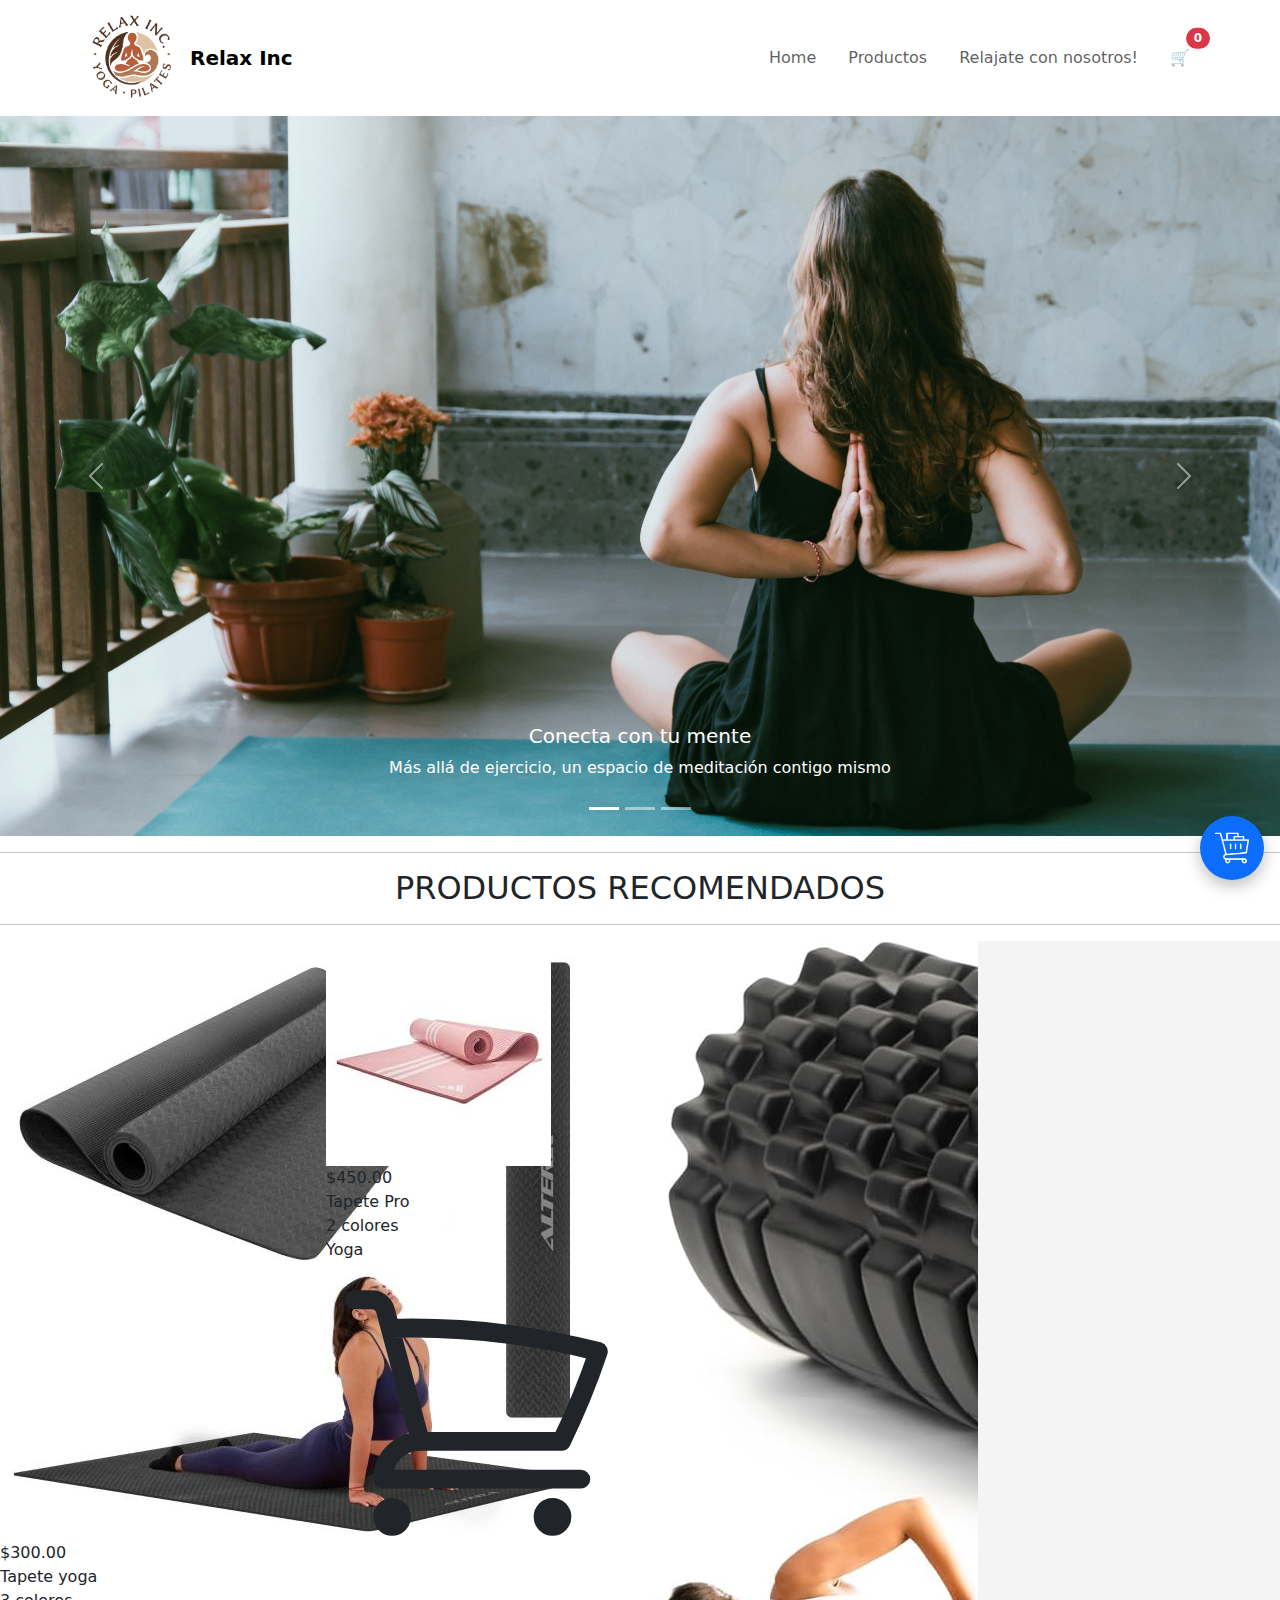
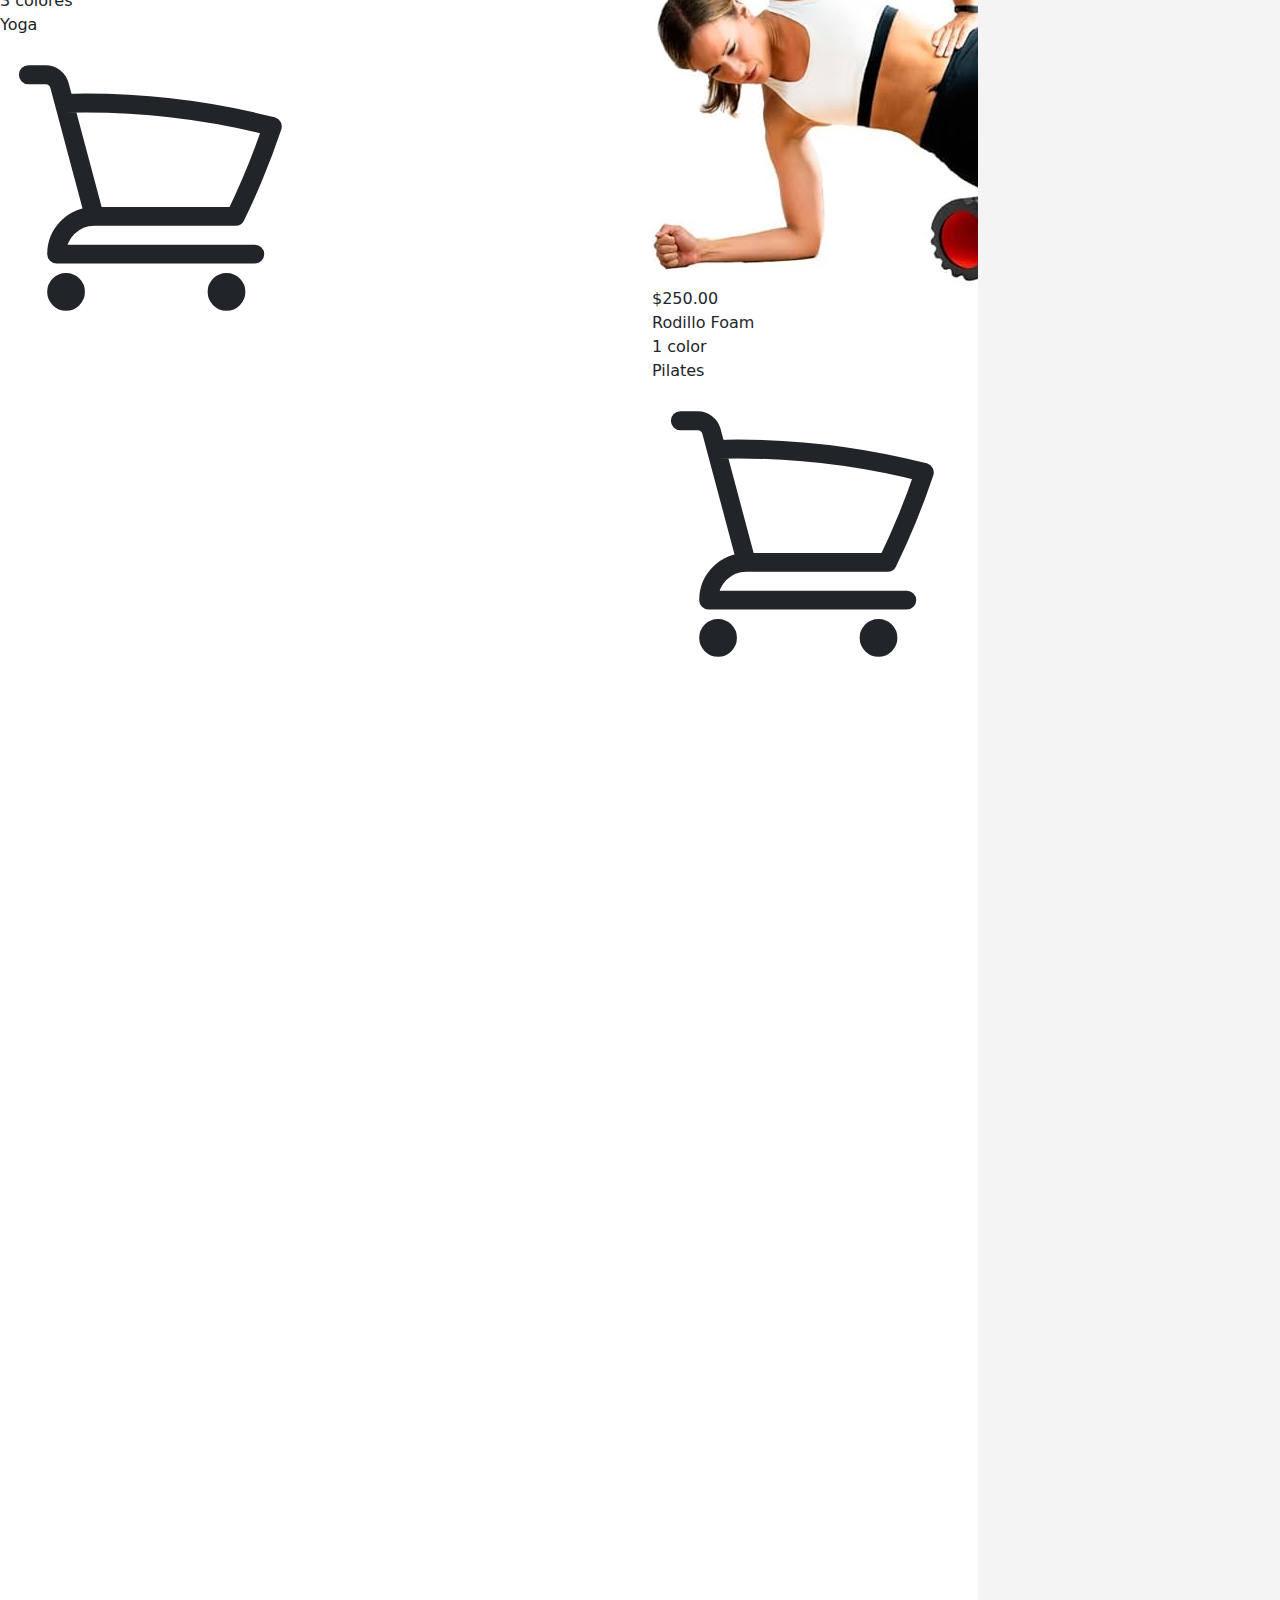
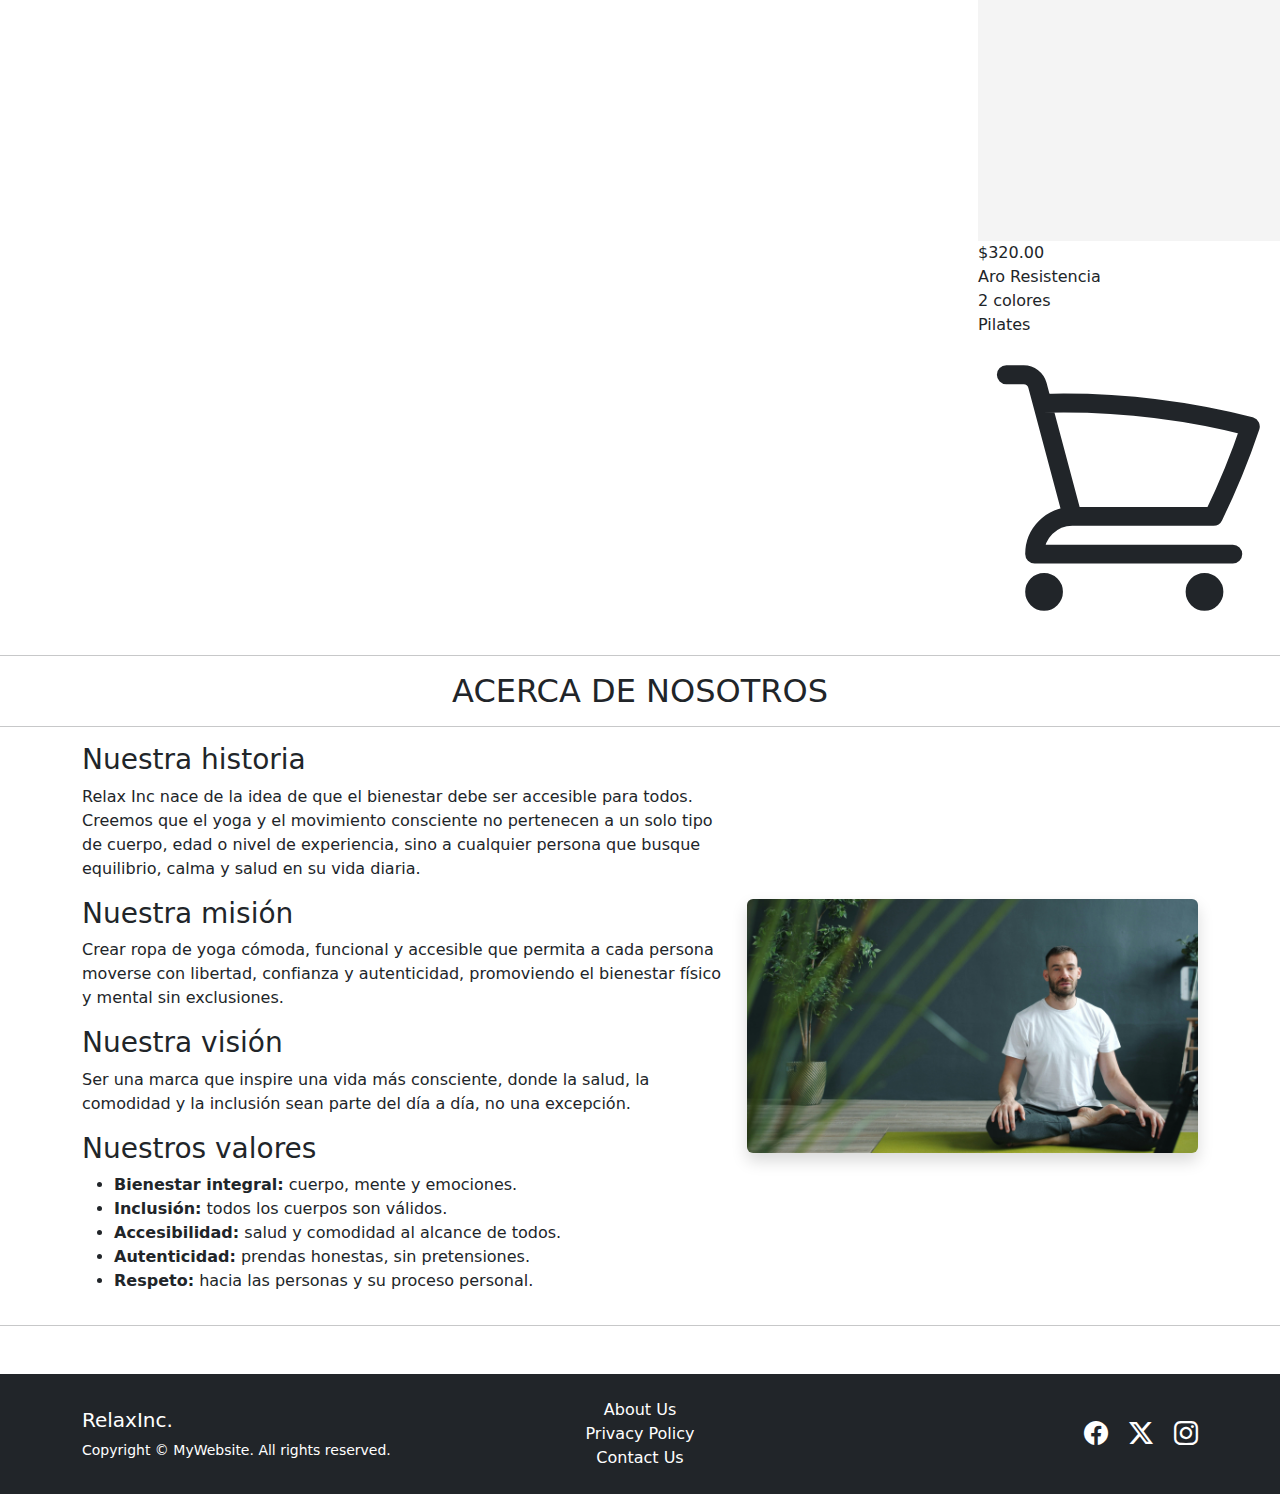
<file: index.html>
<!DOCTYPE html>
<html lang="es">
<head>
    <meta charset="UTF-8">
    <meta name="viewport" content="width=device-width, initial-scale=1.0">
    <title>Relax Inc</title>
    <!-- Bootstrap CSS -->
    <link href="https://cdn.jsdelivr.net/npm/bootstrap@5.3.2/dist/css/bootstrap.min.css" rel="stylesheet" integrity="sha384-T3c6CoIi6uLrA9TneNEoa7RxnatzjcDSCmG1MXxSR1GAsXEV/Dwwykc2MPK8M2HN" crossorigin="anonymous">
    <link rel="stylesheet" href="src/css/home.css">
    <link rel="stylesheet" href="https://cdn.jsdelivr.net/npm/bootstrap-icons@1.11.3/font/bootstrap-icons.min.css">
    <link rel="preconnect" href="https://fonts.googleapis.com">
    <link rel="preconnect" href="https://fonts.gstatic.com/" crossorigin>
    <link href="https://fonts.googleapis.com/css2?family=Lato:ital,wght@0,100;0,300;0,400;0,700;0,900;1,100;1,300;1,400;1,700;1,900&family=Quicksand:wght@300..700&display=swap" rel="stylesheet">
    <link href="https://cdn.jsdelivr.net/npm/bootstrap@5.3.0/dist/css/bootstrap.min.css" rel="stylesheet">
    <link rel="preconnect" href="https://fonts.googleapis.com">
    <link rel="preconnect" href="https://fonts.gstatic.com" crossorigin>
    <link href="https://fonts.googleapis.com/css2?family=Ephesis&family=Lato:wght@300;400;700&display=swap" rel="stylesheet">
  </head>
<body>
  <main>
    <header>
        <nav class="navbar navbar-expand-md navbar-light bg-white shadow-sm">
            <div class="container">

                <!-- Logo -->
                <a class="navbar-brand d-flex align-items-center" href="index.html">
                    <img src="src/assets/logo-Relax-inc.png" alt="Relax Inc Logo" width="100">
                    <span class="ms-2 fw-bold">Relax Inc</span>
                </a>

                <!-- Botón mobile -->
                <button class="navbar-toggler" type="button" data-bs-toggle="collapse" data-bs-target="#navbarMain" aria-label="Toggle navigation">
                    <span class="navbar-toggler-icon"></span>
                </button>

                <!-- Menú -->
                <div class="collapse navbar-collapse" id="navbarMain">
                    <ul class="navbar-nav ms-auto align-items-md-center gap-md-3">
                        <li class="nav-item">
                            <a class="nav-link" href="index.html">Home</a>
                        </li>

                        <li class="nav-item">
                            <a class="nav-link" href="productos.html">Productos</a>
                        </li>

                        <li class="nav-item">
                            <a class="nav-link" href="Respiracion.html">Relajate con nosotros!</a>
                        </li>

                        <!-- Carrito -->
                        <li class="nav-item">
                            <a class="nav-link position-relative" href="productos.html">
                            🛒
                            <span class="position-absolute top-0 start-100 translate-middle badge rounded-pill bg-danger">
                                0
                            </span>
                        </a>
                        </li>

                    </ul>
                </div>
            </div>
        </nav>
    </header>
    <div id="carouselExampleControls" class="carousel slide" data-bs-ride="carousel" data-bs-pause="hover">
      <div class="carousel-indicators">
        <button type="button" data-bs-target="#carouselExampleControls" data-bs-slide-to="0" class="active" aria-current="true" aria-label="Slide 1"></button>
        <button type="button" data-bs-target="#carouselExampleControls" data-bs-slide-to="1" aria-label="Slide 2"></button>
        <button type="button" data-bs-target="#carouselExampleControls" data-bs-slide-to="2" aria-label="Slide 3"></button>
      </div>
      <div class="carousel-inner">
        <div class="carousel-item active">
          <img class="d-block w-100" src="src/assets/ImgCarruselHome1.jpg" alt="First slide">
          <div class="carousel-caption d-none d-md-block">
            <h5>Conecta con tu mente</h5>
            <p>Más allá de ejercicio, un espacio de meditación contigo mismo</p>
          </div>
        </div>
        <div class="carousel-item">
          <img class="d-block w-100" src="src/assets/ImgCarruselHome2.jpg" alt="Second slide">
          <div class="carousel-caption d-none d-md-block">
            <h5>Crea comunidad</h5>
            <p>Acércate a grupos y conecta con las personas</p>
          </div>
        </div>
        <div class="carousel-item">
          <img class="d-block w-100" src="src/assets/ImgCarruselHome3.jpg" alt="Third slide">
          <div class="carousel-caption d-none d-md-block">
            <h5>Mueve tu cuerpo</h5>
            <p>Agradece a tu cuerpo por lo que hace por ti</p>
          </div>
        </div>
      </div>
      <button class="carousel-control-prev" type="button" data-bs-target="#carouselExampleControls" data-bs-slide="prev">
      <span class="carousel-control-prev-icon" aria-hidden="true"></span>
      <span class="visually-hidden">Previous</span>
      </button>
      <button class="carousel-control-next" type="button" data-bs-target="#carouselExampleControls" data-bs-slide="next">
      <span class="carousel-control-next-icon" aria-hidden="true"></span>
      <span class="visually-hidden">Next</span>
      </button>
    </div>
    <hr>
    <h2 class="text-center">PRODUCTOS RECOMENDADOS</h2>
    <hr>
     <div class="row g-4" id="contenedor-productos">  
            <div class="col-12 col-sm-6 col-lg-3 item-producto" data-categoria="yoga">
                <div class="product-card">
                    <div class="img-container">
                        <img src="src/images/yoga.jpg" alt="Tapete Yoga" class="product-img">
                    </div>
                    <div class="card-info">
                        <div class="price">$300.00</div>
                        <div class="product-name">Tapete yoga</div>
                        <div class="product-variants">3 colores</div>
                        <div class="product-category">Yoga</div>
                        
                        <div class="card-bottom">
                            <svg class="cart-icon" xmlns="http://www.w3.org/2000/svg" fill="none" viewBox="0 0 24 24" stroke-width="1.5" stroke="currentColor">
                                <path stroke-linecap="round" stroke-linejoin="round" d="M2.25 3h1.386c.51 0 .955.343 1.087.835l.383 1.437M7.5 14.25a3 3 0 00-3 3h15.75m-12.75-3h11.218c1.121-2.3 2.1-4.684 2.924-7.138a60.114 60.114 0 00-16.536-1.84M7.5 14.25L5.106 5.272M6 20.25a.75.75 0 11-1.5 0 .75.75 0 011.5 0zm12.75 0a.75.75 0 11-1.5 0 .75.75 0 011.5 0z" />
                            </svg>
                        </div>
                    </div>
                </div>
            </div>

            <div class="col-12 col-sm-6 col-lg-3 item-producto" data-categoria="yoga">
                <div class="product-card">
                    <div class="img-container">
                        <img src="src/images/tapetepro.jpg" alt="Tapete Pro" class="product-img">
                    </div>
                    <div class="card-info">
                        <div class="price">$450.00</div>
                        <div class="product-name">Tapete Pro</div>
                        <div class="product-variants">2 colores</div>
                        <div class="product-category">Yoga</div>
                        
                        <div class="card-bottom">
                            <svg class="cart-icon" xmlns="http://www.w3.org/2000/svg" fill="none" viewBox="0 0 24 24" stroke-width="1.5" stroke="currentColor">
                                <path stroke-linecap="round" stroke-linejoin="round" d="M2.25 3h1.386c.51 0 .955.343 1.087.835l.383 1.437M7.5 14.25a3 3 0 00-3 3h15.75m-12.75-3h11.218c1.121-2.3 2.1-4.684 2.924-7.138a60.114 60.114 0 00-16.536-1.84M7.5 14.25L5.106 5.272M6 20.25a.75.75 0 11-1.5 0 .75.75 0 011.5 0zm12.75 0a.75.75 0 11-1.5 0 .75.75 0 011.5 0z" />
                            </svg>
                        </div>
                    </div>
                </div>
            </div>

            <div class="col-12 col-sm-6 col-lg-3 item-producto" data-categoria="pilates">
                <div class="product-card">
                    <div class="img-container">
                        <img src="src/images/rodillofoam.jpg" alt="Roller" class="product-img">
                    </div>
                    <div class="card-info">
                        <div class="price">$250.00</div>
                        <div class="product-name">Rodillo Foam</div>
                        <div class="product-variants">1 color</div>
                        <div class="product-category">Pilates</div>
                        
                        <div class="card-bottom">
                            <svg class="cart-icon" xmlns="http://www.w3.org/2000/svg" fill="none" viewBox="0 0 24 24" stroke-width="1.5" stroke="currentColor">
                                <path stroke-linecap="round" stroke-linejoin="round" d="M2.25 3h1.386c.51 0 .955.343 1.087.835l.383 1.437M7.5 14.25a3 3 0 00-3 3h15.75m-12.75-3h11.218c1.121-2.3 2.1-4.684 2.924-7.138a60.114 60.114 0 00-16.536-1.84M7.5 14.25L5.106 5.272M6 20.25a.75.75 0 11-1.5 0 .75.75 0 011.5 0zm12.75 0a.75.75 0 11-1.5 0 .75.75 0 011.5 0z" />
                            </svg>
                        </div>
                    </div>
                </div>
            </div>

            <div class="col-12 col-sm-6 col-lg-3 item-producto" data-categoria="pilates">
                <div class="product-card">
                    <div class="img-container">
                        <img src="src/images/aro.jpg" alt="Aro Pilates" class="product-img">
                    </div>
                    <div class="card-info">
                        <div class="price">$320.00</div>
                        <div class="product-name">Aro Resistencia</div>
                        <div class="product-variants">2 colores</div>
                        <div class="product-category">Pilates</div>
                        
                        <div class="card-bottom">
                            <svg class="cart-icon" xmlns="http://www.w3.org/2000/svg" fill="none" viewBox="0 0 24 24" stroke-width="1.5" stroke="currentColor">
                                <path stroke-linecap="round" stroke-linejoin="round" d="M2.25 3h1.386c.51 0 .955.343 1.087.835l.383 1.437M7.5 14.25a3 3 0 00-3 3h15.75m-12.75-3h11.218c1.121-2.3 2.1-4.684 2.924-7.138a60.114 60.114 0 00-16.536-1.84M7.5 14.25L5.106 5.272M6 20.25a.75.75 0 11-1.5 0 .75.75 0 011.5 0zm12.75 0a.75.75 0 11-1.5 0 .75.75 0 011.5 0z" />
                            </svg>
                        </div>
                    </div>
                </div>
            </div>

        </div>
    
    <hr>
    <h2 class="text-center">ACERCA DE NOSOTROS</h2>
    <hr>
    <div class="container">
      <div class="row align-items-center">
        <div class="col-lg-7">
          <h3 class="h3">Nuestra historia</h3>
          <p>Relax Inc nace de la idea de que el bienestar debe ser accesible para todos. Creemos que el yoga y el movimiento consciente no pertenecen a un solo tipo de cuerpo, edad o nivel de experiencia, sino a cualquier persona que busque equilibrio, calma y salud en su vida diaria.</p>
          
          <h3 class="h3">Nuestra misión</h3>
          <p>Crear ropa de yoga cómoda, funcional y accesible que permita a cada persona moverse con libertad, confianza y autenticidad, promoviendo el bienestar físico y mental sin exclusiones.</p>
          
          <h3 class="h3">Nuestra visión</h3>
          <p>Ser una marca que inspire una vida más consciente, donde la salud, la comodidad y la inclusión sean parte del día a día, no una excepción.</p>
          
          <h3 class="h3">Nuestros valores</h3>
          <ul class="list">
            <li><strong>Bienestar integral:</strong> cuerpo, mente y emociones.</li>
            <li><strong>Inclusión:</strong> todos los cuerpos son válidos.</li>
            <li><strong>Accesibilidad:</strong> salud y comodidad al alcance de todos.</li>
            <li><strong>Autenticidad:</strong> prendas honestas, sin pretensiones.</li>
            <li><strong>Respeto:</strong> hacia las personas y su proceso personal.</li>
          </ul>
        </div>
        <div class="col-lg-5">
           <img src="src/assets/ImgAcercaDeNosotros.jpg" class="img-fluid rounded shadow" alt="RelaxInc Lifestyle">
        </div>
      </div>
    </div>
    <hr>
    <footer class="bg-dark text-white py-4 mt-5">
      <div class="container">
        <div class="row align-items-center">
          <div class="col-md-4 mb-3 mb-md-0">
            <h5>RelaxInc.</h5>
            <p class="small mb-0">Copyright © MyWebsite. All rights reserved.</p>
          </div>
          <div class="col-md-4 mb-3 mb-md-0 text-center">
            <ul class="list-unstyled mb-0">
              <li><a href="#" class="text-white text-decoration-none">About Us</a></li>
              <li><a href="#" class="text-white text-decoration-none">Privacy Policy</a></li>
              <li><a href="#" class="text-white text-decoration-none">Contact Us</a></li>
            </ul>
          </div>
          <div class="col-md-4 text-center text-md-end">
            <a href="#" class="text-white me-3 text-decoration-none" aria-label="Facebook">
              <i class="bi bi-facebook fs-4"></i>
            </a>
            <a href="#" class="text-white me-3 text-decoration-none" aria-label="Twitter">
              <i class="bi bi-twitter-x fs-4"></i>
            </a>
            <a href="#" class="text-white text-decoration-none" aria-label="Instagram">
              <i class="bi bi-instagram fs-4"></i>
            </a>
          </div>
        </div>
      </div>
    </footer>

    <a href="productos.html" class="floating-buy" aria-label="Ir a la tienda">
      <img src="src/assets/icons/carro-de-la-compra.png" alt="Carrito de compras">
    </a>
    
    <!-- Bootstrap JS Bundle con Popper -->
    <script src="https://cdn.jsdelivr.net/npm/bootstrap@5.3.2/dist/js/bootstrap.bundle.min.js" integrity="sha384-C6RzsynM9kWDrMNeT87bh95OGNyZPhcTNXj1NW7RuBCsyN/o0jlpcV8Qyq46cDfL" crossorigin="anonymous"></script>
</main>
  </body>
</html>
</file>
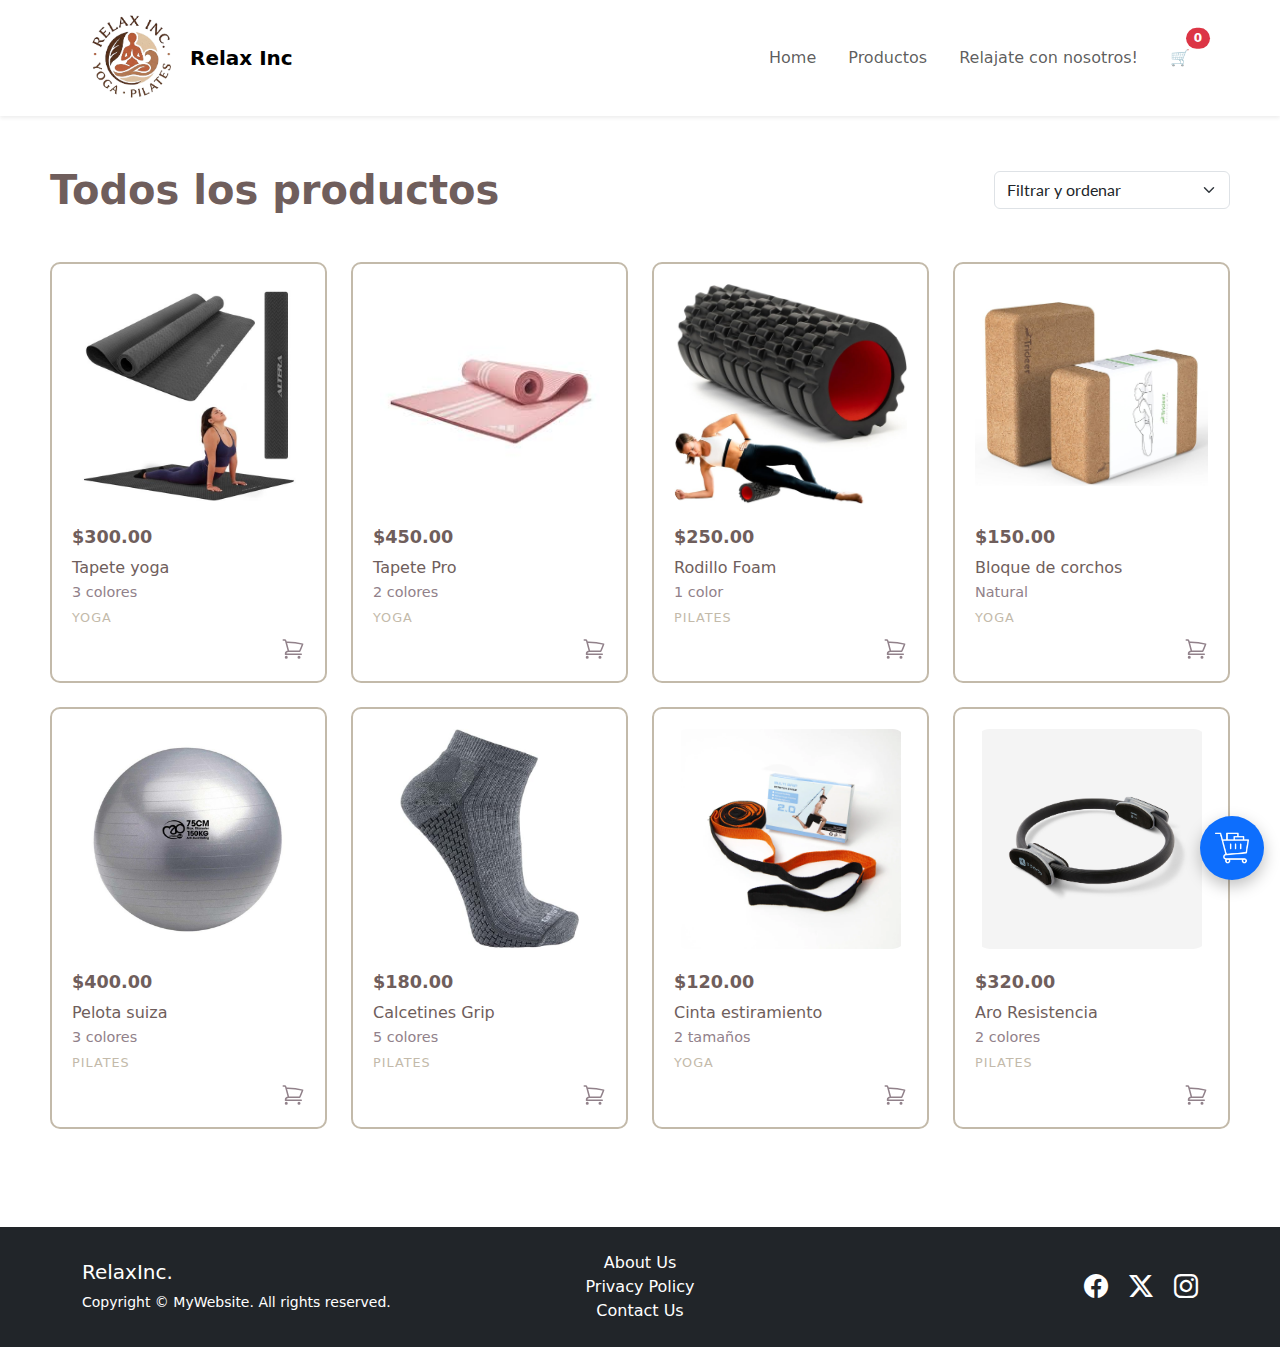
<file: productos.html>
<!DOCTYPE html>
<html lang="es">
<head>
    <meta charset="UTF-8">
    <meta name="viewport" content="width=device-width, initial-scale=1.0">
    <link rel="preconnect" href="https://fonts.googleapis.com">
    <link rel="preconnect" href="https://fonts.gstatic.com/" crossorigin>
    <link rel="stylesheet" href="src/css/products.css">
    <link rel="stylesheet" href="src/css/home.css">
    <link rel="stylesheet" href="https://cdn.jsdelivr.net/npm/bootstrap-icons@1.11.3/font/bootstrap-icons.min.css">
    <link href="https://fonts.googleapis.com/css2?family=Lato:ital,wght@0,100;0,300;0,400;0,700;0,900;1,100;1,300;1,400;1,700;1,900&family=Quicksand:wght@300..700&display=swap" rel="stylesheet">
    <link href="https://cdn.jsdelivr.net/npm/bootstrap@5.3.0/dist/css/bootstrap.min.css" rel="stylesheet">
    <title>Productos - Relax Inc</title>
    <header>
        <nav class="navbar navbar-expand-md navbar-light bg-white shadow-sm">
            <div class="container">

                <!-- Logo -->
                <a class="navbar-brand d-flex align-items-center" href="index.html">
                    <img src="src/assets/logo-Relax-inc.png" alt="Relax Inc Logo" width="100">
                    <span class="ms-2 fw-bold">Relax Inc</span>
                </a>

                <!-- Botón mobile -->
                <button class="navbar-toggler" type="button" data-bs-toggle="collapse" data-bs-target="#navbarMain">
                    <span class="navbar-toggler-icon"></span>
                </button>

                <!-- Menú -->
                <div class="collapse navbar-collapse" id="navbarMain">
                    <ul class="navbar-nav ms-auto align-items-md-center gap-md-3">
                        <li class="nav-item">
                            <a class="nav-link" href="index.html">Home</a>
                        </li>

                        <li class="nav-item">
                            <a class="nav-link" href="productos.html">Productos</a>
                        </li>

                        <li class="nav-item">
                            <a class="nav-link" href="Respiracion.html">Relajate con nosotros!</a>
                        </li>

                        <!-- Carrito -->
                        <li class="nav-item">
                            <a class="nav-link position-relative" href="productos.html">
                            🛒
                            <span class="position-absolute top-0 start-100 translate-middle badge rounded-pill bg-danger">
                                0
                            </span>
                        </a>
                        </li>

                    </ul>
                </div>
            </div>
        </nav>
    </header>
</head>
<body>

    <div class="main-container">
        
        <div class="header-controls">
            <h1 class="page-title">Todos los productos</h1>
            
            <select id="filtro" class="form-select filter-btn" aria-label="Filtrar productos">
                <option value="todos">Filtrar y ordenar</option>
                <option value="yoga">Yoga</option>
                <option value="pilates">Pilates</option>
            </select>
        </div>

        <div class="row g-4" id="contenedor-productos">
            
            <div class="col-12 col-sm-6 col-lg-3 item-producto" data-categoria="yoga">
                <div class="product-card">
                    <div class="img-container">
                        <img src="src/images/yoga.jpg" alt="Tapete Yoga" class="product-img">
                    </div>
                    <div class="card-info">
                        <div class="price">$300.00</div>
                        <div class="product-name">Tapete yoga</div>
                        <div class="product-variants">3 colores</div>
                        <div class="product-category">Yoga</div>
                        
                        <div class="card-bottom">
                            <svg class="cart-icon" xmlns="http://www.w3.org/2000/svg" fill="none" viewBox="0 0 24 24" stroke-width="1.5" stroke="currentColor">
                                <path stroke-linecap="round" stroke-linejoin="round" d="M2.25 3h1.386c.51 0 .955.343 1.087.835l.383 1.437M7.5 14.25a3 3 0 00-3 3h15.75m-12.75-3h11.218c1.121-2.3 2.1-4.684 2.924-7.138a60.114 60.114 0 00-16.536-1.84M7.5 14.25L5.106 5.272M6 20.25a.75.75 0 11-1.5 0 .75.75 0 011.5 0zm12.75 0a.75.75 0 11-1.5 0 .75.75 0 011.5 0z" />
                            </svg>
                        </div>
                    </div>
                </div>
            </div>

            <div class="col-12 col-sm-6 col-lg-3 item-producto" data-categoria="yoga">
                <div class="product-card">
                    <div class="img-container">
                        <img src="src/images/tapetepro.jpg" alt="Tapete Pro" class="product-img">
                    </div>
                    <div class="card-info">
                        <div class="price">$450.00</div>
                        <div class="product-name">Tapete Pro</div>
                        <div class="product-variants">2 colores</div>
                        <div class="product-category">Yoga</div>
                        
                        <div class="card-bottom">
                            <svg class="cart-icon" xmlns="http://www.w3.org/2000/svg" fill="none" viewBox="0 0 24 24" stroke-width="1.5" stroke="currentColor">
                                <path stroke-linecap="round" stroke-linejoin="round" d="M2.25 3h1.386c.51 0 .955.343 1.087.835l.383 1.437M7.5 14.25a3 3 0 00-3 3h15.75m-12.75-3h11.218c1.121-2.3 2.1-4.684 2.924-7.138a60.114 60.114 0 00-16.536-1.84M7.5 14.25L5.106 5.272M6 20.25a.75.75 0 11-1.5 0 .75.75 0 011.5 0zm12.75 0a.75.75 0 11-1.5 0 .75.75 0 011.5 0z" />
                            </svg>
                        </div>
                    </div>
                </div>
            </div>

            <div class="col-12 col-sm-6 col-lg-3 item-produto" data-categoria="pilates">
                <div class="product-card">
                    <div class="img-container">
                        <img src="src/images/rodillofoam.jpg" alt="Roller" class="product-img">
                    </div>
                    <div class="card-info">
                        <div class="price">$250.00</div>
                        <div class="product-name">Rodillo Foam</div>
                        <div class="product-variants">1 color</div>
                        <div class="product-category">Pilates</div>
                        
                        <div class="card-bottom">
                            <svg class="cart-icon" xmlns="http://www.w3.org/2000/svg" fill="none" viewBox="0 0 24 24" stroke-width="1.5" stroke="currentColor">
                                <path stroke-linecap="round" stroke-linejoin="round" d="M2.25 3h1.386c.51 0 .955.343 1.087.835l.383 1.437M7.5 14.25a3 3 0 00-3 3h15.75m-12.75-3h11.218c1.121-2.3 2.1-4.684 2.924-7.138a60.114 60.114 0 00-16.536-1.84M7.5 14.25L5.106 5.272M6 20.25a.75.75 0 11-1.5 0 .75.75 0 011.5 0zm12.75 0a.75.75 0 11-1.5 0 .75.75 0 011.5 0z" />
                            </svg>
                        </div>
                    </div>
                </div>
            </div>

            <div class="col-12 col-sm-6 col-lg-3 item-producto" data-categoria="pilates">
                <div class="product-card">
                    <div class="img-container">
                        <img src="src/images/bloquecorcho.jpg" alt="Aro Pilates" class="product-img">
                    </div>
                    <div class="card-info">
                        <div class="price">$150.00</div>
                        <div class="product-name">Bloque de corchos</div>
                        <div class="product-variants">Natural</div>
                        <div class="product-category">Yoga</div>
                        
                        <div class="card-bottom">
                            <svg class="cart-icon" xmlns="http://www.w3.org/2000/svg" fill="none" viewBox="0 0 24 24" stroke-width="1.5" stroke="currentColor">
                                <path stroke-linecap="round" stroke-linejoin="round" d="M2.25 3h1.386c.51 0 .955.343 1.087.835l.383 1.437M7.5 14.25a3 3 0 00-3 3h15.75m-12.75-3h11.218c1.121-2.3 2.1-4.684 2.924-7.138a60.114 60.114 0 00-16.536-1.84M7.5 14.25L5.106 5.272M6 20.25a.75.75 0 11-1.5 0 .75.75 0 011.5 0zm12.75 0a.75.75 0 11-1.5 0 .75.75 0 011.5 0z" />
                            </svg>
                        </div>
                    </div>
                </div>
            </div>
            <div class="col-12 col-sm-6 col-lg-3 item-producto" data-categoria="yoga">
                <div class="product-card">
                    <div class="img-container">
                        <img src="src/images/pelota.jpg" alt="Tapete Yoga" class="product-img">
                    </div>
                    <div class="card-info">
                        <div class="price">$400.00</div>
                        <div class="product-name">Pelota suiza</div>
                        <div class="product-variants">3 colores</div>
                        <div class="product-category">Pilates</div>
                        
                        <div class="card-bottom">
                            <svg class="cart-icon" xmlns="http://www.w3.org/2000/svg" fill="none" viewBox="0 0 24 24" stroke-width="1.5" stroke="currentColor">
                                <path stroke-linecap="round" stroke-linejoin="round" d="M2.25 3h1.386c.51 0 .955.343 1.087.835l.383 1.437M7.5 14.25a3 3 0 00-3 3h15.75m-12.75-3h11.218c1.121-2.3 2.1-4.684 2.924-7.138a60.114 60.114 0 00-16.536-1.84M7.5 14.25L5.106 5.272M6 20.25a.75.75 0 11-1.5 0 .75.75 0 011.5 0zm12.75 0a.75.75 0 11-1.5 0 .75.75 0 011.5 0z" />
                            </svg>
                        </div>
                    </div>
                </div>
            </div>

            <div class="col-12 col-sm-6 col-lg-3 item-producto" data-categoria="yoga">
                <div class="product-card">
                    <div class="img-container">
                        <img src="src/images/calcetines.jpg" alt="Tapete Pro" class="product-img">
                    </div>
                    <div class="card-info">
                        <div class="price">$180.00</div>
                        <div class="product-name">Calcetines Grip</div>
                        <div class="product-variants">5 colores</div>
                        <div class="product-category">Pilates</div>
                        
                        <div class="card-bottom">
                            <svg class="cart-icon" xmlns="http://www.w3.org/2000/svg" fill="none" viewBox="0 0 24 24" stroke-width="1.5" stroke="currentColor">
                                <path stroke-linecap="round" stroke-linejoin="round" d="M2.25 3h1.386c.51 0 .955.343 1.087.835l.383 1.437M7.5 14.25a3 3 0 00-3 3h15.75m-12.75-3h11.218c1.121-2.3 2.1-4.684 2.924-7.138a60.114 60.114 0 00-16.536-1.84M7.5 14.25L5.106 5.272M6 20.25a.75.75 0 11-1.5 0 .75.75 0 011.5 0zm12.75 0a.75.75 0 11-1.5 0 .75.75 0 011.5 0z" />
                            </svg>
                        </div>
                    </div>
                </div>
            </div>

            <div class="col-12 col-sm-6 col-lg-3 item-producto" data-categoria="pilates">
                <div class="product-card">
                    <div class="img-container">
                        <img src="src/images/cinta.webp" alt="Roller" class="product-img">
                    </div>
                    <div class="card-info">
                        <div class="price">$120.00</div>
                        <div class="product-name">Cinta estiramiento</div>
                        <div class="product-variants">2 tamaños</div>
                        <div class="product-category">Yoga</div>
                        
                        <div class="card-bottom">
                            <svg class="cart-icon" xmlns="http://www.w3.org/2000/svg" fill="none" viewBox="0 0 24 24" stroke-width="1.5" stroke="currentColor">
                                <path stroke-linecap="round" stroke-linejoin="round" d="M2.25 3h1.386c.51 0 .955.343 1.087.835l.383 1.437M7.5 14.25a3 3 0 00-3 3h15.75m-12.75-3h11.218c1.121-2.3 2.1-4.684 2.924-7.138a60.114 60.114 0 00-16.536-1.84M7.5 14.25L5.106 5.272M6 20.25a.75.75 0 11-1.5 0 .75.75 0 011.5 0zm12.75 0a.75.75 0 11-1.5 0 .75.75 0 011.5 0z" />
                            </svg>
                        </div>
                    </div>
                </div>
            </div>

            <div class="col-12 col-sm-6 col-lg-3 item-producto" data-categoria="pilates">
                <div class="product-card">
                    <div class="img-container">
                        <img src="src/images/aro.jpg" alt="Aro Pilates" class="product-img">
                    </div>
                    <div class="card-info">
                        <div class="price">$320.00</div>
                        <div class="product-name">Aro Resistencia</div>
                        <div class="product-variants">2 colores</div>
                        <div class="product-category">Pilates</div>
                        
                        <div class="card-bottom">
                            <svg class="cart-icon" xmlns="http://www.w3.org/2000/svg" fill="none" viewBox="0 0 24 24" stroke-width="1.5" stroke="currentColor">
                                <path stroke-linecap="round" stroke-linejoin="round" d="M2.25 3h1.386c.51 0 .955.343 1.087.835l.383 1.437M7.5 14.25a3 3 0 00-3 3h15.75m-12.75-3h11.218c1.121-2.3 2.1-4.684 2.924-7.138a60.114 60.114 0 00-16.536-1.84M7.5 14.25L5.106 5.272M6 20.25a.75.75 0 11-1.5 0 .75.75 0 011.5 0zm12.75 0a.75.75 0 11-1.5 0 .75.75 0 011.5 0z" />
                            </svg>
                        </div>
                    </div>
                </div>
            </div>

        </div>
    </div>

        <footer class="bg-dark text-white py-4 mt-5">
            <div class="container">
                <div class="row align-items-center">
                    <div class="col-md-4 mb-3 mb-md-0">
                        <h5>RelaxInc.</h5>
                        <p class="small mb-0">Copyright © MyWebsite. All rights reserved.</p>
                    </div>
                    <div class="col-md-4 mb-3 mb-md-0 text-center">
                        <ul class="list-unstyled mb-0">
                        <li><a href="#" class="text-white text-decoration-none">About Us</a></li>
                        <li><a href="#" class="text-white text-decoration-none">Privacy Policy</a></li>
                        <li><a href="#" class="text-white text-decoration-none">Contact Us</a></li>
                        </ul>
                    </div>
                    <div class="col-md-4 text-center text-md-end">
                        <a href="#" class="text-white me-3 text-decoration-none" aria-label="Facebook">
                        <i class="bi bi-facebook fs-4"></i>
                        </a>
                        <a href="#" class="text-white me-3 text-decoration-none" aria-label="Twitter">
                        <i class="bi bi-twitter-x fs-4"></i>
                        </a>
                        <a href="#" class="text-white text-decoration-none" aria-label="Instagram">
                        <i class="bi bi-instagram fs-4"></i>
                        </a>
                    </div>
                </div>
            </div>
    </footer>

    <a href="productos.html" class="floating-buy" aria-label="Ir a la tienda">
      <img src="src/assets/icons/carro-de-la-compra.png" alt="Carrito de compras">
    </a>

    <!-- Bootstrap JS Bundle con Popper -->
    <script src="https://cdn.jsdelivr.net/npm/bootstrap@5.3.2/dist/js/bootstrap.bundle.min.js" integrity="sha384-C6RzsynM9kWDrMNeT87bh95OGNyZPhcTNXj1NW7RuBCsyN/o0jlpcV8Qyq46cDfL" crossorigin="anonymous"></script>
</body>
</html>
</file>
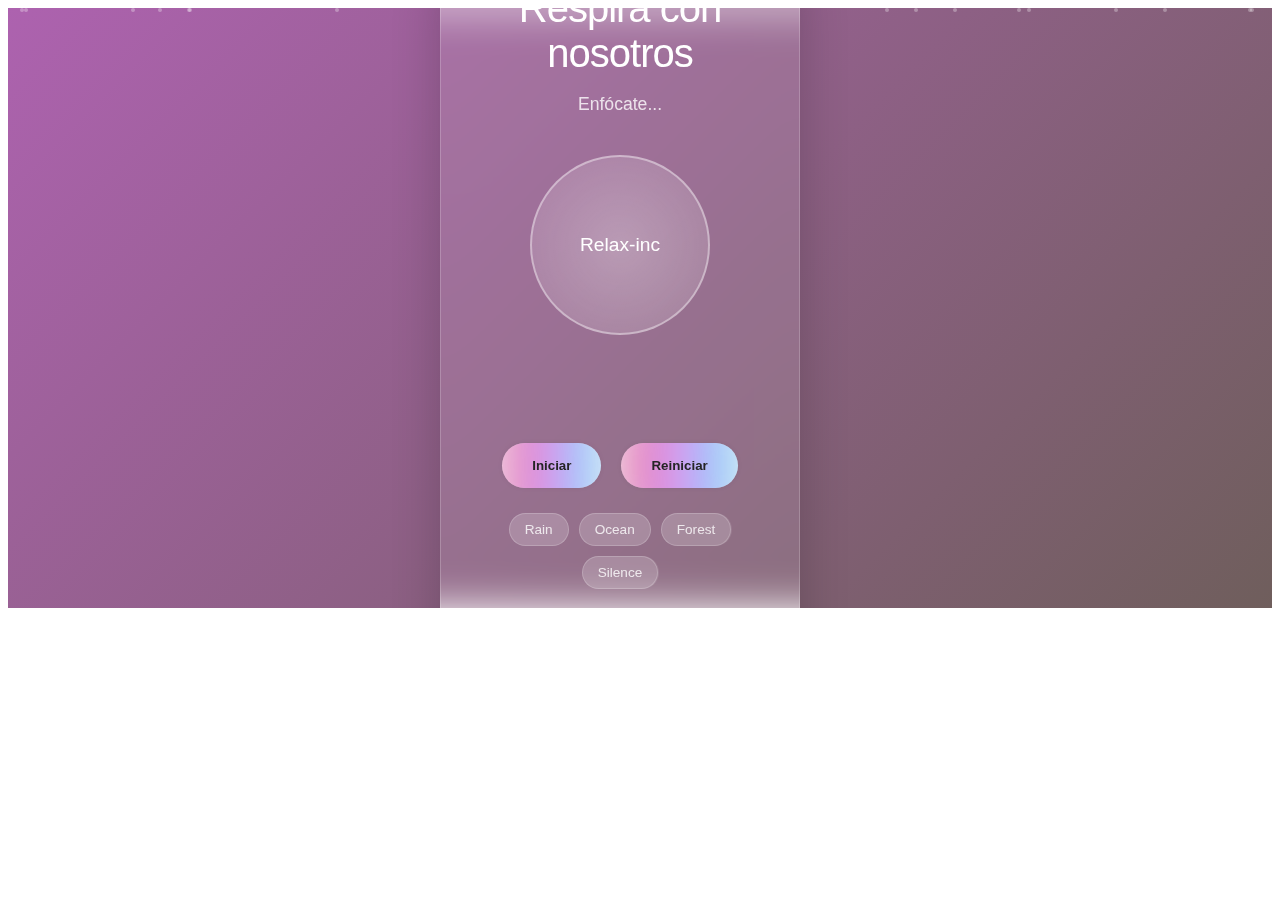
<file: Respiracion.html>
<!DOCTYPE html>
<html lang="es">
<head>
    <link rel="stylesheet" href="src/css/Respiracion.css">
</head>
<body>
<div id="breathing-app-root">
    <section class="breathing-section">
        <div class="bg-particles"></div>

        <div class="breathing-container">
            <h1>Respira con nosotros</h1>
            <p class="breathing-subtitle">Enfócate...</p>

            <div class="breathing-circle-wrapper" onclick="toggleBreathing()">
                <div class="inner-circle" id="breathingCircle">
                    <div style="color:white; font-size: 1.2rem; font-weight: 300; z-index: 2;">Relax-inc</div>
                </div>
            </div>

            <div class="breathing-instruction" id="instruction">Presiona el circulo para comenzar</div>

            <div class="breathing-controls">
                <button class="breathing-btn" id="playBtn" onclick="toggleBreathing()">
                    <span class="btn-text">Iniciar</span>
                    <div class="hoverEffect"><div></div></div>
                </button>
            
                <button class="breathing-btn" onclick="resetSession()">
                    <span class="btn-text">Reiniciar</span>
                    <div class="hoverEffect"><div></div></div>
                </button>
            </div>

            <div class="sound-controls">
                <button class="sound-btn" onclick="toggleSound('rain')">Rain</button>
                <button class="sound-btn" onclick="toggleSound('ocean')">Ocean</button>
                <button class="sound-btn" onclick="toggleSound('forest')">Forest</button>
                <button class="sound-btn" onclick="toggleSound('silence')">Silence</button>
            </div>

            <div class="timer-display" id="timer">00:00</div>
        </div>
    </section>

    <script src="src/js/Respiracion.js"></script>
</div>
</body>
</html>
</file>
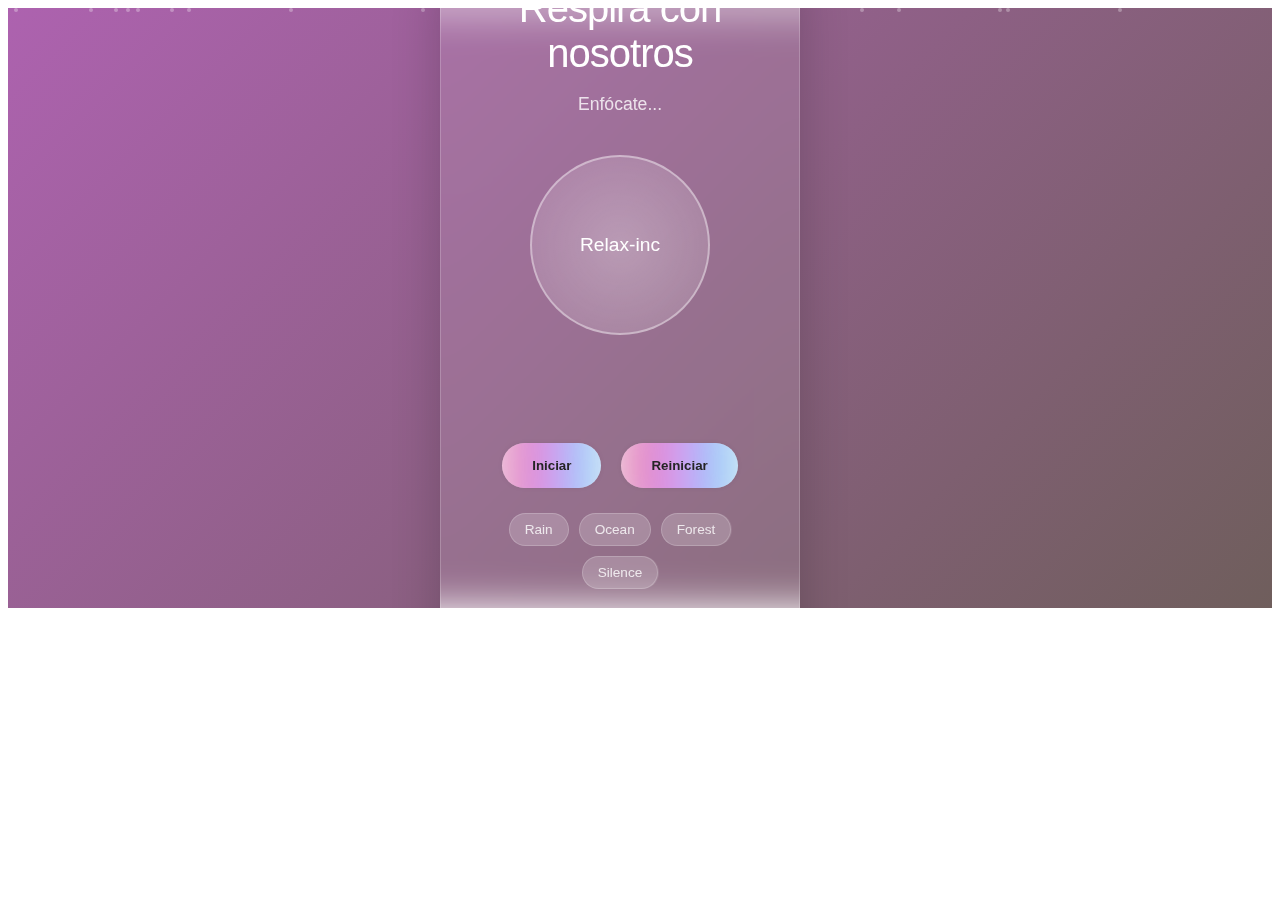
<file: src/Respiracion.html>
<!DOCTYPE html>
<html lang="es">

<link rel="stylesheet" href="./css/Respiracion.css">

<div id="breathing-app-root">
    <section class="breathing-section">
        <div class="bg-particles"></div>

        <div class="breathing-container">
            <h1>Respira con nosotros</h1>
            <p class="breathing-subtitle">Enfócate...</p>

            <div class="breathing-circle-wrapper" onclick="toggleBreathing()">
                <div class="inner-circle" id="breathingCircle">
                    <div style="color:white; font-size: 1.2rem; font-weight: 300; z-index: 2;">Relax-inc</div>
                </div>
            </div>

            <div class="breathing-instruction" id="instruction">Presiona el circulo para comenzar</div>

            <div class="breathing-controls">
                <button class="breathing-btn" id="playBtn" onclick="toggleBreathing()">
                    <span class="btn-text">Iniciar</span>
                    <div class="hoverEffect"><div></div></div>
                </button>
            
                <button class="breathing-btn" onclick="resetSession()">
                    <span class="btn-text">Reiniciar</span>
                    <div class="hoverEffect"><div></div></div>
                </button>
            </div>

            <div class="sound-controls">
                <button class="sound-btn" onclick="toggleSound('rain')">Rain</button>
                <button class="sound-btn" onclick="toggleSound('ocean')">Ocean</button>
                <button class="sound-btn" onclick="toggleSound('forest')">Forest</button>
                <button class="sound-btn" onclick="toggleSound('silence')">Silence</button>
            </div>

            <div class="timer-display" id="timer">00:00</div>
        </div>
    </section>

    <script src="./js/Respiracion.js"></script>
</div>
</file>
<file: src/css/home.css>
:root{

    --background-color: #FFFFFF;
    --hover-color: #6F5E5C;
    --header-color: #C3BAAA;
    --title-color: #6F5E5C;
    --elements-color: #91818A;
    --text-color: #FAF8D4;

    --font-type: "Lato", sans-serif;
    --Titulo-Cursivas:"Ephesis", cursive;

} 

.carousel-item img {
    height: 80vh;
    object-fit: cover;
}

@media (max-width: 768px) {
    .carousel-item img {
        height: 60vh;
    }
}
.floating-buy {
	position: fixed;
	right: 16px;
	bottom: 20px;
	z-index: 1040;
	width: 64px;
	height: 64px;
	border-radius: 50%;
	background: #0d6efd;
	display: inline-flex;
	align-items: center;
	justify-content: center;
	box-shadow: 0 6px 16px rgba(0, 0, 0, 0.25);
}

.floating-buy img {
	width: 34px;
	height: 34px;
	object-fit: contain;
	filter: brightness(0) invert(1);
}
</file>
<file: src/css/products.css>
:root{

    --background-color: #FFFFFF;
    --hover-color: #6F5E5C;
    --header-color: #C3BAAA;
    --title-color: #6F5E5C;
    --elements-color: #91818A;
    --text-color: #FAF8D4;
    --card-border: #c3baaa;
    --font-type: "Lato", sans-serif;
    --Titulo-Cursivas:"Ephesis", cursive;

}

.nav-link:hover{
    text-decoration: underline;
    color: #6F5E5C;
}


.carousel .card {
  height: 550px;         
  overflow: hidden;       
}


.carousel .card-img-top {
  width: 100%;
  height: 100%;
  object-fit: cover;      
}

@media (max-width: 767px) {
  .carousel {
    display: none;
  }

}
body {
    font-family: var(--font-type);
    background-color: var(--background-color);
    color: var(--title-color);
}

.main-container {
    max-width: 1400px;
    margin: 0 auto;
    padding: 50px 50px;
}

.header-controls {
    display: flex;
    justify-content: space-between;
    align-items: center;
    margin-bottom: 3rem;
    flex-wrap: wrap;
    gap: 1rem;
}

.page-title {
    color: var(--title-color);
    font-weight: 700;
    font-size: 2.5rem;
    margin-bottom: 0;
}

.filter-btn {
    border: 1px solid var(--title-color);
    color: var(--title-color);
    background: transparent;
    border-radius: 5px;
    padding: 8px 20px;
    font-family: var(--font-type);
    width: auto;
    cursor: pointer;
    max-width: 20%;
}

.filter-btn:focus {
    box-shadow: 0 0 0 0.25rem rgba(111, 94, 92, 0.25);
    border-color: var(--hover-color);
}

.product-card {
    border: 2px solid var(--card-border);
    border-radius: 10px;
    padding: 20px;
    background: white;
    height: 100%;
    transition: transform 0.3s ease, box-shadow 0.3s ease;
    display: flex;
    flex-direction: column;
    justify-content: space-between;
}

.product-card:hover {
    transform: translateY(-5px);
    box-shadow: 0 10px 25px rgba(111, 94, 92, 0.15);
}

.img-container {
    width: 100%;
    height: 220px; 
    display: flex;
    align-items: center;
    justify-content: center;
    margin-bottom: 20px;
    overflow: hidden;
    background-color: #fff;
    border-radius: 15px;
}

.product-img {
    max-width: 100%;
    max-height: 100%;
    object-fit: contain; 
    transition: transform 0.4s ease;
}

.product-card:hover .product-img {
    transform: scale(1.08);
}

.price {
    font-weight: 700;
    font-size: 1.1rem;
    margin-bottom: 5px;
    color: var(--title-color);
}

.product-name {
    font-size: 1rem;
    margin-bottom: 2px;
    color: var(--title-color);
}

.product-variants {
    font-size: 0.9rem;
    color: var(--elements-color);
    margin-bottom: 5px;
}

.product-category {
    font-size: 0.8rem;
    text-transform: uppercase;
    letter-spacing: 1px;
    color: var(--header-color);
}

.card-bottom {
    display: flex;
    justify-content: flex-end;
    margin-top: 10px;
}

.cart-icon {
    width: 24px;
    height: 24px;
    cursor: pointer;
    transition: all 0.2s;
    stroke: var(--elements-color);
}

.cart-icon:hover {
    transform: scale(1.1);
    stroke: var(--title-color);
}
</file>
<file: src/css/Respiracion.css>
#breathing-app-root {
    width: 100%;
    position: relative;
    height: 600px; /* Altura fija para el widget */
    overflow: hidden;
    font-family: 'SF Pro Display', -apple-system, BlinkMacSystemFont, 'Segoe UI', Roboto, sans-serif;
    background: linear-gradient(135deg, #ad62af 0%, #6F5E5C 100%);
    display: flex; /* Centrar el contenido */
    align-items: center;
    justify-content: center;
}

#breathing-app-root * {
    box-sizing: border-box;
}

/* Fondo de partículas */
#breathing-app-root .bg-particles {
    position: absolute;
    z-index: 0;
    top: 0;
    left: 0;
    width: 100%;
    height: 100%;
    overflow: hidden;
    pointer-events: none;
}

#breathing-app-root .particle {
    position: absolute;
    width: 4px;
    height: 4px;
    background: rgba(255, 255, 255, 0.3);
    border-radius: 50%;
    animation: float 8s infinite linear;
}

@keyframes float {
    0% { transform: translateY(600px) translateX(0px); opacity: 0; }
    10% { opacity: 1; }
    90% { opacity: 1; }
    100% { transform: translateY(-100px) translateX(100px); }
}

/* Contenedor de la app */
#breathing-app-root .breathing-container {
    background: rgba(255, 255, 255, 0.1);
    backdrop-filter: blur(20px);
    border-radius: 30px;
    padding: 40px;
    text-align: center;
    box-shadow: 0 25px 50px rgba(0, 0, 0, 0.2);
    border: 1px solid rgba(255, 255, 255, 0.2);
    position: relative;
    z-index: 10;
    max-width: 400px;
    width: 90%;
}

#breathing-app-root h1 {
    color: white;
    font-size: 2.5rem;
    font-weight: 300;
    margin: 0 0 10px 0;
    letter-spacing: -1px;
}

#breathing-app-root .breathing-subtitle {
    color: rgba(255, 255, 255, 0.8);
    font-size: 1.1rem;
    margin-bottom: 40px;
    font-weight: 300;
}

/* Círculo de respiración */
#breathing-app-root .breathing-circle-wrapper {
    width: 180px;
    height: 180px;
    margin: 0 auto 30px;
    position: relative;
    cursor: pointer;
}

#breathing-app-root .inner-circle {
    width: 100%;
    height: 100%;
    border-radius: 50%;
    border: 2px solid rgba(255, 255, 255, 0.4);
    background: radial-gradient(circle, rgba(255, 255, 255, 0.3) 0%, rgba(255, 255, 255, 0.1) 100%);
    display: flex;
    align-items: center;
    justify-content: center;
    transition: all 0.3s ease;
    position: relative;
    overflow: hidden;
}

#breathing-app-root .inner-circle::before {
    content: '';
    position: absolute;
    top: -50%;
    left: -50%;
    width: 200%;
    height: 200%;
    background: conic-gradient(from 0deg, transparent, rgba(255, 255, 255, 0.1), transparent);
    animation: rotate 6s linear infinite;
    opacity: 0;
    transition: opacity 0.3s ease;
}

#breathing-app-root .inner-circle.active::before {
    opacity: 1;
}

@keyframes rotate {
    0% { transform: rotate(0deg); }
    100% { transform: rotate(360deg); }
}

.breathe-animate {
    animation: breathe 8s infinite ease-in-out;
}

@keyframes breathe {
    0%, 100% { transform: scale(1); box-shadow: 0 0 30px rgba(255, 255, 255, 0.3); }
    25% { transform: scale(1.3); box-shadow: 0 0 60px rgba(255, 255, 255, 0.6); }
    50% { transform: scale(1); box-shadow: 0 0 30px rgba(255, 255, 255, 0.3); }
    75% { transform: scale(0.8); box-shadow: 0 0 15px rgba(255, 255, 255, 0.2); }
}

/* Instrucciones y controles */
#breathing-app-root .breathing-instruction {
    color: white;
    font-size: 1.3rem;
    font-weight: 300;
    margin: 20px 0;
    opacity: 0;
    transition: opacity 0.5s ease;
    min-height: 1.5em;
}

#breathing-app-root .breathing-instruction.active {
    opacity: 1;
    transform: scale(0.97);
}

#breathing-app-root .breathing-controls {
    display: flex;
    gap: 20px;
    justify-content: center;
    margin-top: 30px;
}

#breathing-app-root .breathing-btn {
    display: inline-flex;
    align-items: center;
    justify-content: center;
    padding: 15px 30px;
    border: 0;
    position: relative;
    overflow: hidden;
    border-radius: 10rem;
    transition: all 0.02s;
    font-weight: bold;
    cursor: pointer;
    color: rgb(37, 37, 37);
    z-index: 0;
    box-shadow: 0 0px 7px -5px rgba(0, 0, 0, 0.5);
    /* Fondo base para que se vea bien sobre tu gradiente */
    background: rgba(255, 255, 255, 0.9); 
}

/* Aseguramos que el texto esté por encima de la animación */
#breathing-app-root .breathing-btn .btn-text {
    z-index: 2;
    position: relative;
    font-family: 'SF Pro Display', sans-serif; /* Tu fuente */
}

#breathing-app-root .breathing-btn:hover {
    background: rgb(193, 228, 248);
    color: rgb(33, 0, 85);
}

#breathing-app-root .breathing-btn:active {
    transform: scale(0.97);
}

/* El contenedor del efecto */
#breathing-app-root .hoverEffect {
    position: absolute;
    bottom: 0;
    top: 0;
    left: 0;
    right: 0;
    display: flex;
    align-items: center;
    justify-content: center;
    z-index: 1;
}

/* La animación interna */
#breathing-app-root .hoverEffect div {
    background: rgb(222, 0, 75);
    background: linear-gradient(
        90deg,
        rgba(222, 0, 75, 1) 0%,
        rgba(191, 70, 255, 1) 49%,
        rgba(0, 212, 255, 1) 100%
    );
    border-radius: 40rem;
    width: 10rem;
    height: 10rem;
    transition: 0.4s;
    filter: blur(20px);
    animation: effect infinite 3s linear;
    opacity: 0.5;
}

#breathing-app-root .breathing-btn:hover .hoverEffect div {
    width: 8rem;
    height: 8rem;
}

@keyframes effect {
    0% { transform: rotate(0deg); }
    100% { transform: rotate(360deg); }
}

/* Botones de sonido */
#breathing-app-root .sound-controls {
    margin-top: 25px;
    display: flex;
    justify-content: center;
    gap: 10px;
    flex-wrap: wrap;
}

#breathing-app-root .sound-btn {
    background: rgba(255, 255, 255, 0.1);
    border: 1px solid rgba(255, 255, 255, 0.2);
    color: rgba(255, 255, 255, 0.8);
    padding: 8px 15px;
    border-radius: 25px;
    cursor: pointer;
    font-size: 0.85rem;
    transition: all 0.3s ease;
    backdrop-filter: blur(5px);
}

#breathing-app-root .sound-btn:hover,
#breathing-app-root .sound-btn.active {
    background: rgba(255, 255, 255, 0.2);
    color: white;
    transform: translateY(-1px);
}

#breathing-app-root .timer-display {
    color: rgba(255, 255, 255, 0.9);
    font-size: 1.1rem;
    margin-top: 20px;
    font-weight: 300;
}

/* Responsive móvil */
@media (max-width: 480px) {
    #breathing-app-root { height: auto; padding: 40px 0; }
    #breathing-app-root .breathing-container { padding: 30px 20px; }
    #breathing-app-root h1 { font-size: 2rem; }
    #breathing-app-root .breathing-circle-wrapper { width: 140px; height: 140px; }
    #breathing-app-root .breathing-controls { flex-direction: column; align-items: center; }
}
</file>
